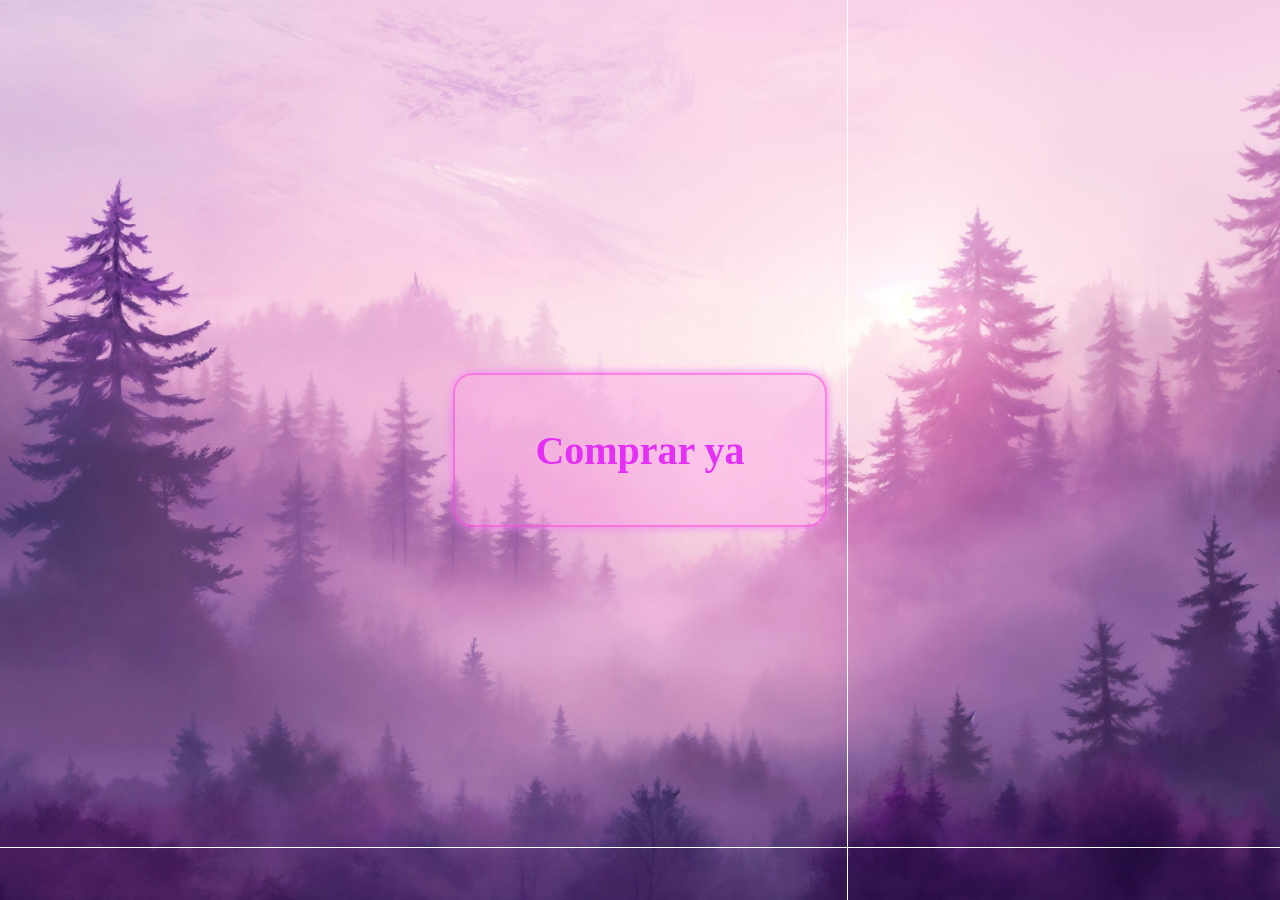
<file: index.html>
<!DOCTYPE html>
<html lang="es">
<head>
    <meta charset="UTF-8">
    <meta name="viewport" content="width=device-width, initial-scale=1.0">
    <title>Tienda de Vimora</title>
    <meta name="description" content="Descubre Vimora: tu tienda online de productos tecnológicos, belleza y hogar. Ofrecemos innovación, estilo y calidad en un solo lugar. Encuentra lo último en gadgets, cosméticos y artículos para tu casa.">
    <link rel="stylesheet" href="aseets/css/index.css">
    <link rel="shortcut icon" href="aseets/img/icon1.png" type="image/x-icon">
</head>
<body>

    <img src="aseets/img/fondo_de_inicio.jpg" id="videoFondo" alt="imagen fonfo">
    

    <div class="fond">
        
        <a href="pages/menu_1_inicio.html">
            <div class="inicio">
                <h1>Comprar ya</h1>
            </div>
        </a>

    </div>




    
</body>
</html>
</file>
<file: aseets/css/index.css>
*{
    padding: 0;
    margin: 0;
}
html, body {
    height: 100%;      /* asegura que el body tenga altura completa */
    margin: 0;         /* elimina márgenes por defecto */
  }
/* Video de fondo */
#videoFondo {
  position: fixed;
  top: 0;
  left: 0;
  width: 100%;
  height: 100%;
  object-fit: cover;
  z-index: -1; /* para que quede detrás del contenido */
}

/* Contenido sobre el video */
.contenido {
  position: relative;
  z-index: 1;
  color: white;
  text-align: center;
  padding-top: 20%;
  font-family: Arial, sans-serif;
}

body {

    justify-content: center;
    
}

.fond {
    display: flex;
    width: 100%;
    height: 100vh;
    justify-content: center;
    align-items: center;

   
}

.inicio {
    display: flex;
    justify-content: center;
    align-items: center;
    text-align: center;

}

.inicio{
    text-decoration: none;
    color: rgb(228, 47, 245);
    width: 370px;
    height: 150px;
    background: rgba(250, 157, 227, 0.4);
    border: 2px solid rgba(253, 63, 228, 0.5);
    border-radius: 20px;
    box-shadow: rgb(238, 130, 238) 0px 0px 10px;
    
    transition: all .5s;
}

a{
    text-decoration: none;
    font-size: 20px;
}

.inicio:hover{
    background: rgba(192, 85, 224, 0.4);
    color: rgb(239, 68, 255);
    border: 2px solid rgba(230, 39, 255, 0.5);
    transition: all .5s;
    transform: scale(1.1);

}
</file>
